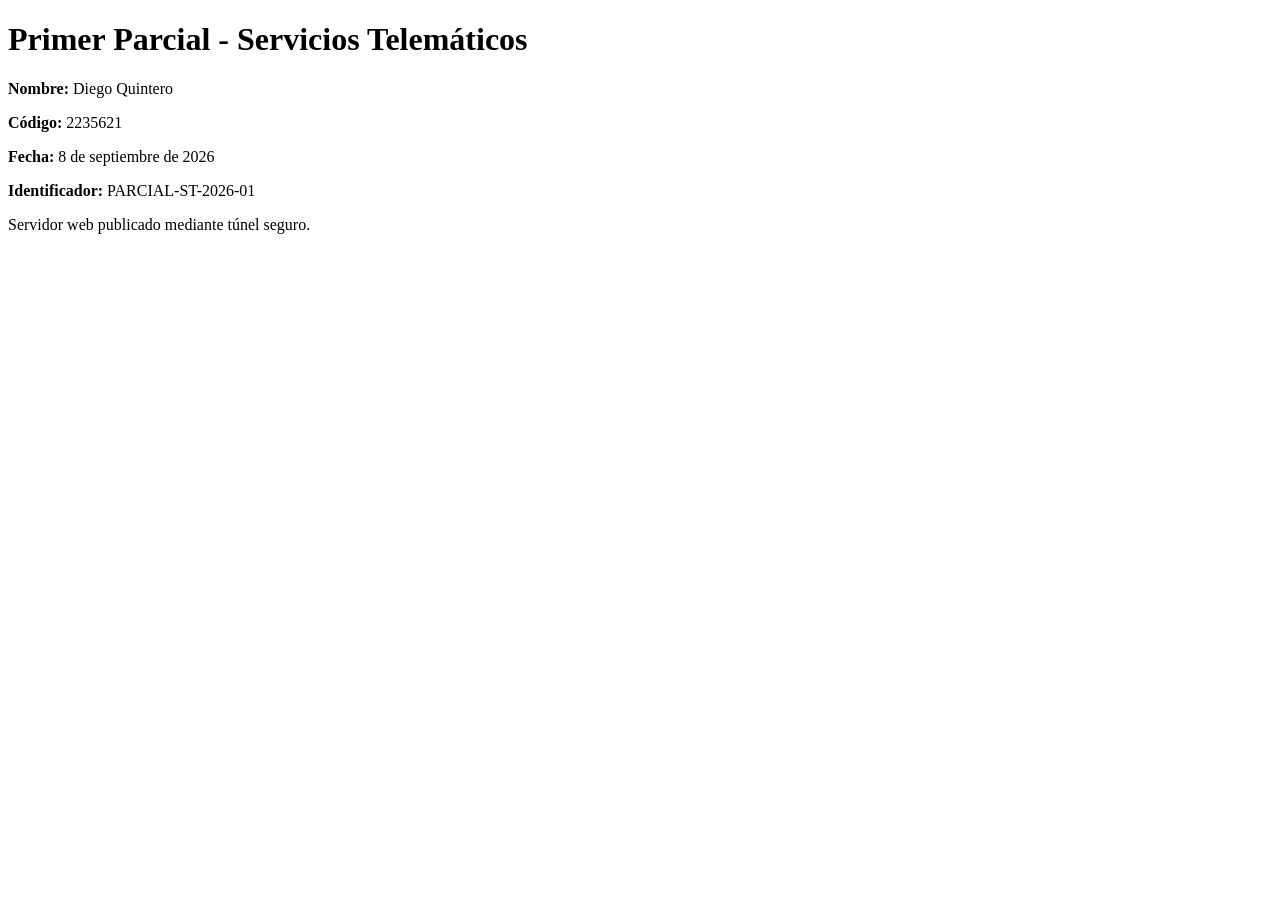
<file: Parte3/pagina_personalizada.html>
<!DOCTYPE html>
<html>
<head>
    <meta charset="UTF-8">
    <title>Primer Parcial - Servicios Telemáticos</title>
</head>
<body>
    <h1>Primer Parcial - Servicios Telemáticos</h1>

    <p><strong>Nombre:</strong> Diego Quintero</p>
    <p><strong>Código:</strong> 2235621</p>
    <p><strong>Fecha:</strong> 8 de septiembre de 2026</p>
    <p><strong>Identificador:</strong> PARCIAL-ST-2026-01</p>

    <p>Servidor web publicado mediante túnel seguro.</p>
</body>
</html>
</file>
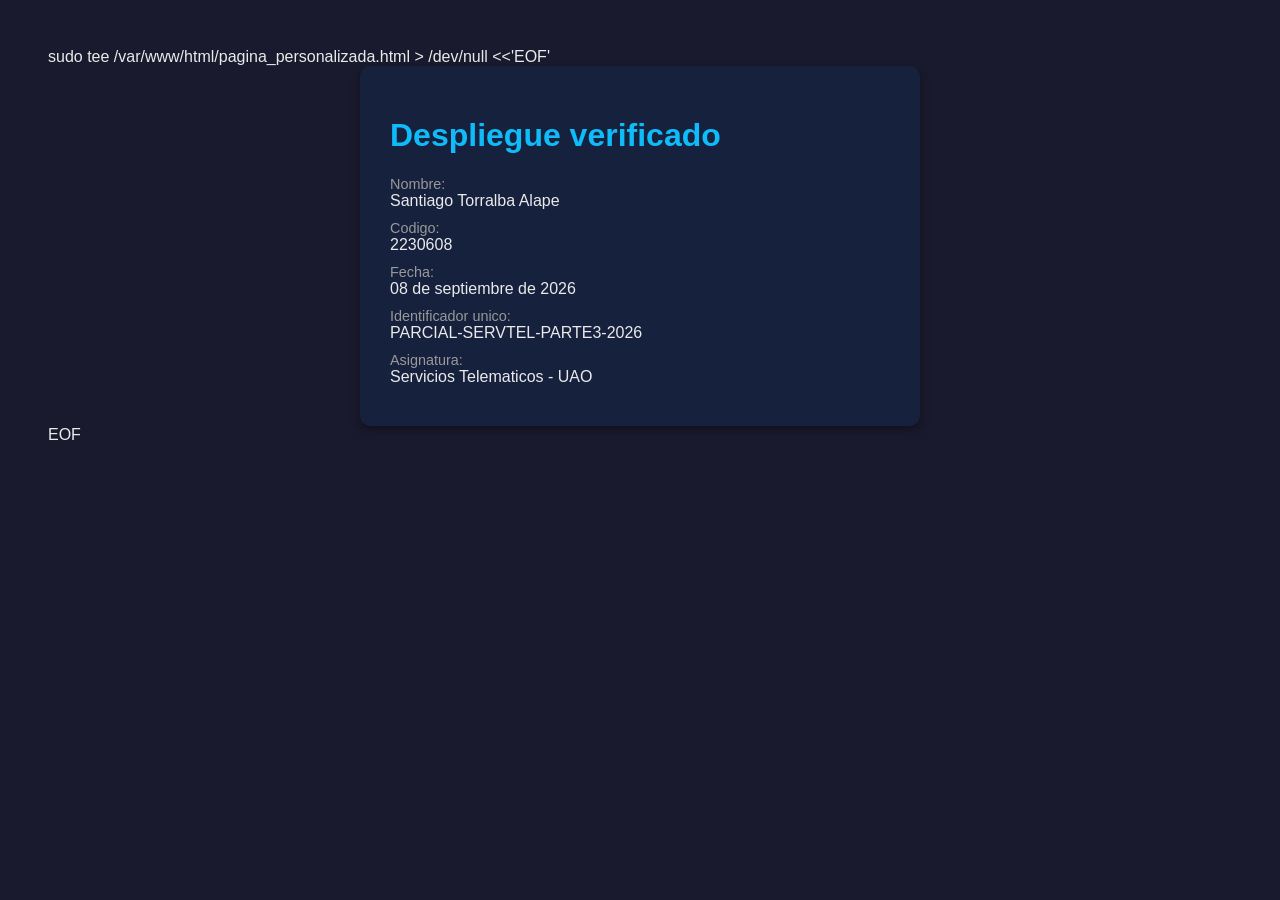
<file: parte2/sitio-prueba/pagina_personalizada.html>
sudo tee /var/www/html/pagina_personalizada.html > /dev/null <<'EOF'
<!DOCTYPE html>
<html lang="es">
<head>
    <meta charset="UTF-8">
    <title>Verificacion de despliegue - Parte 3</title>
    <style>
        body { font-family: Arial, sans-serif; background: #1a1a2e; color: #eaeaea; padding: 40px; }
        .card { background: #16213e; border-radius: 10px; padding: 30px; max-width: 500px; margin: auto; box-shadow: 0 4px 10px rgba(0,0,0,0.4); }
        h1 { color: #0fbcf9; }
        .dato { margin: 10px 0; }
        .label { color: #999; font-size: 0.9em; }
    </style>
</head>
<body>
    <div class="card">
        <h1>Despliegue verificado</h1>
        <div class="dato"><span class="label">Nombre:</span><br>Santiago Torralba Alape</div>
        <div class="dato"><span class="label">Codigo:</span><br>2230608</div>
        <div class="dato"><span class="label">Fecha:</span><br>08 de septiembre de 2026</div>
        <div class="dato"><span class="label">Identificador unico:</span><br>PARCIAL-SERVTEL-PARTE3-2026</div>
        <div class="dato"><span class="label">Asignatura:</span><br>Servicios Telematicos - UAO</div>
    </div>
</body>
</html>
EOF
</file>
